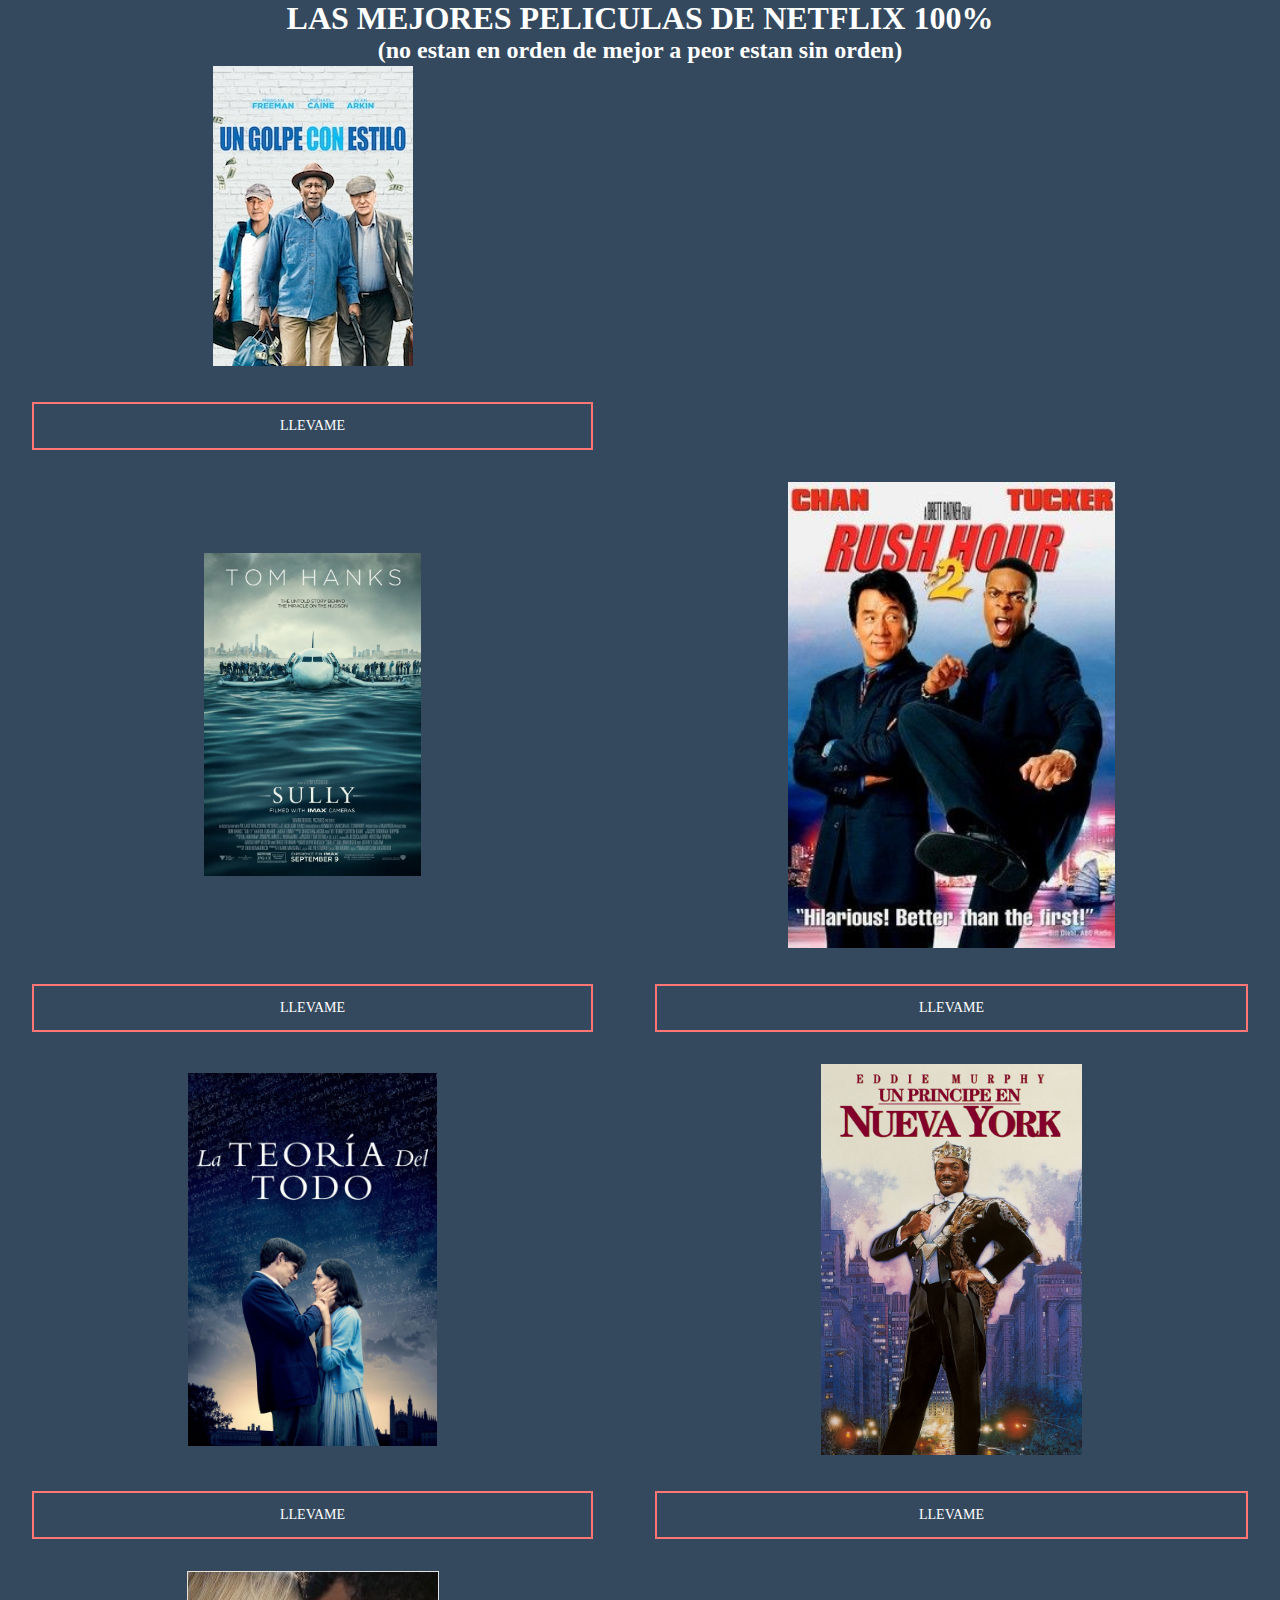
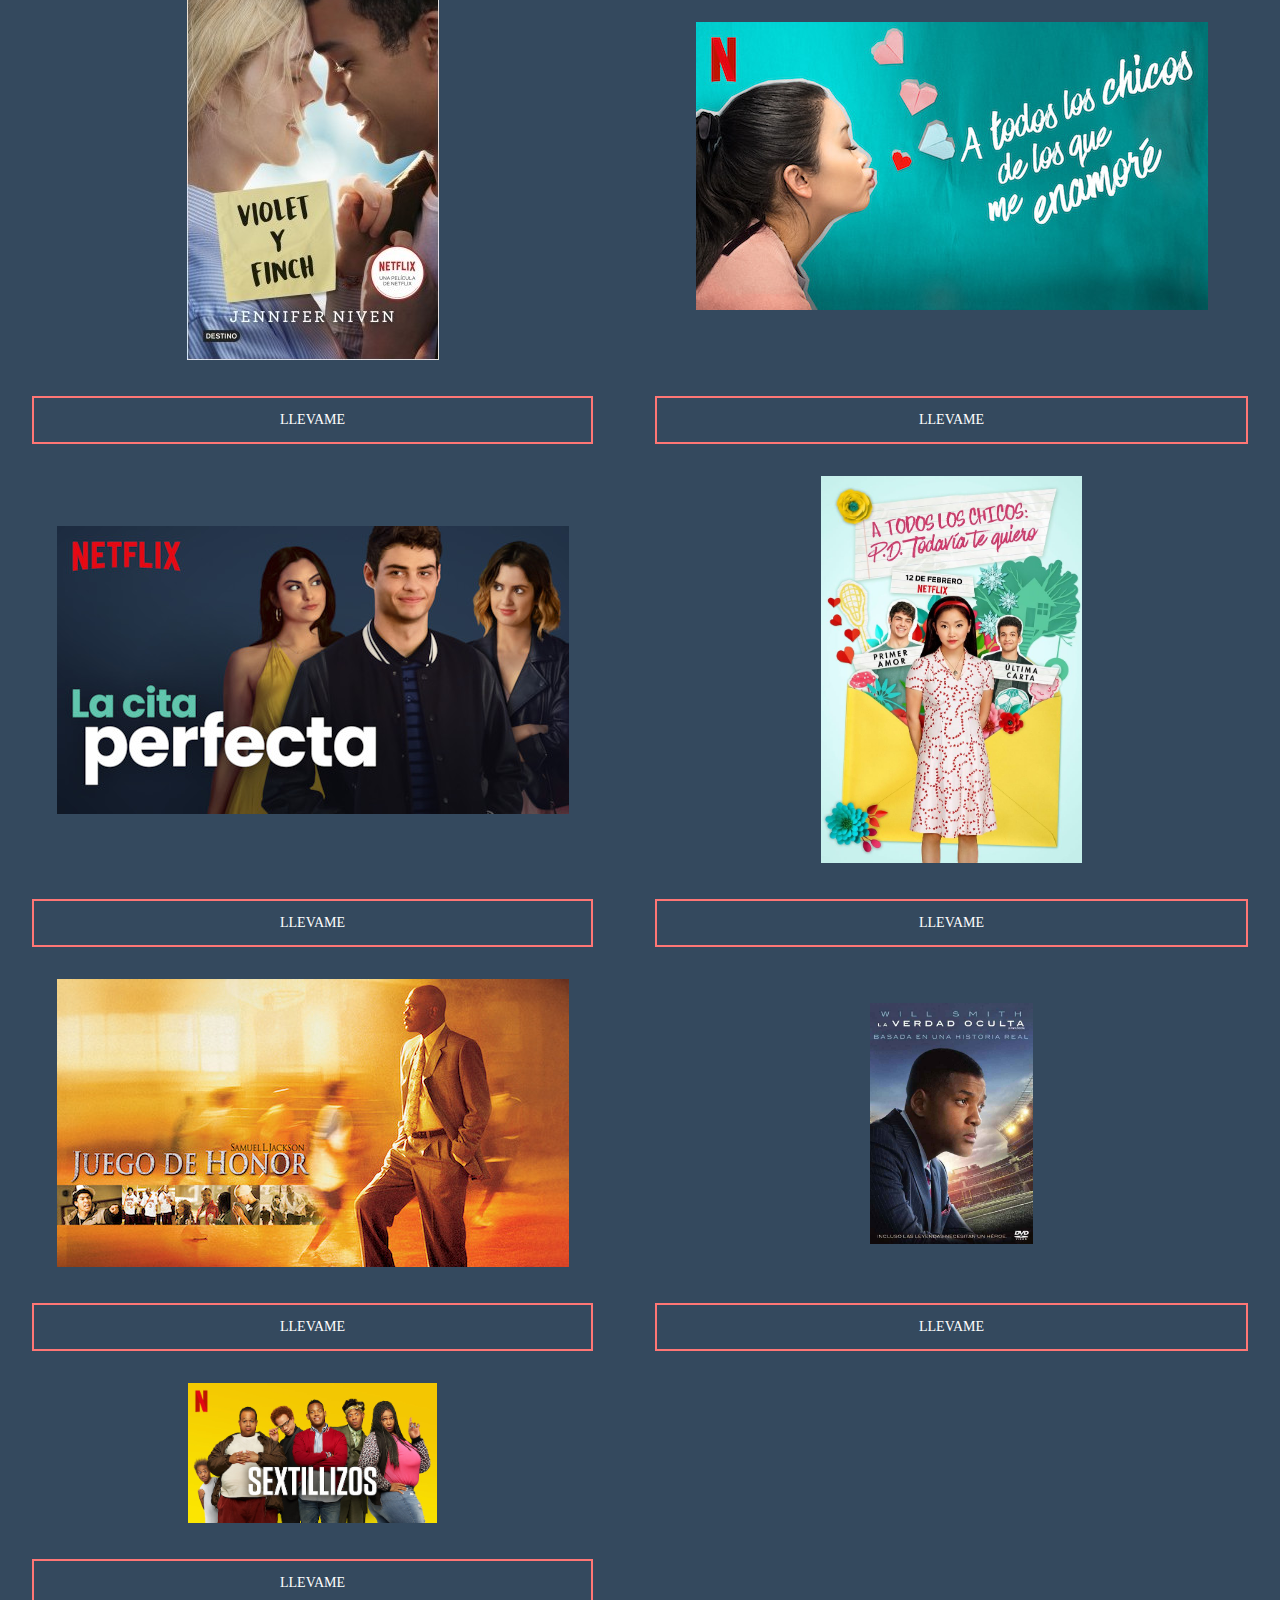
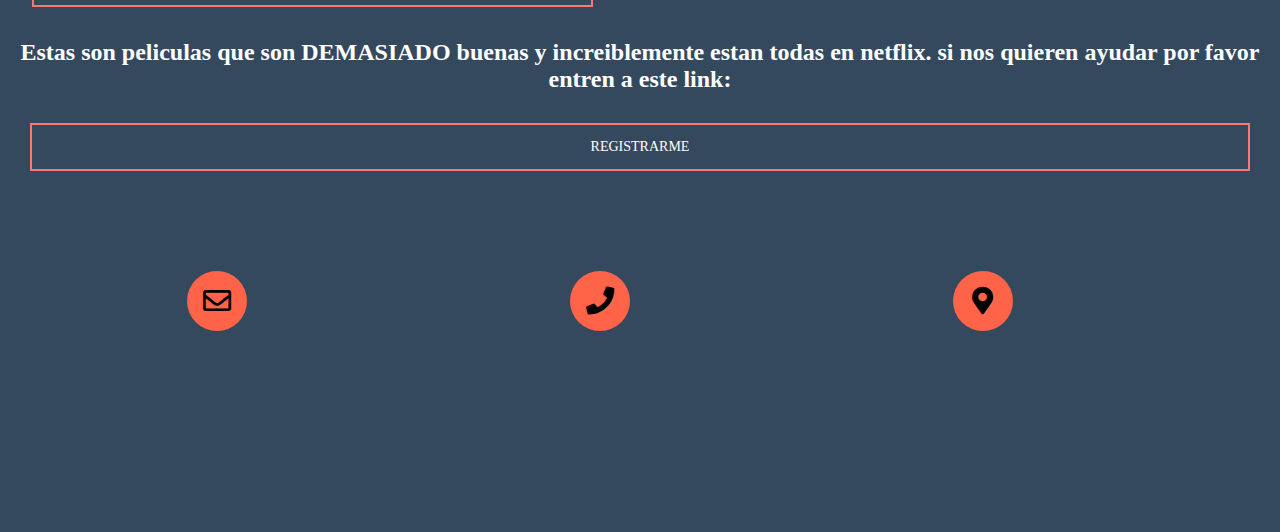
<file: index.html>
<!DOCTYPE html>
<html>
    <head>
        <div class="todo">
            <meta name="new_keywords" content="las mejores pelis de netflix, las mejores peliculas de netflix"/>
            <meta name="hola esta es la mejor lista de peliculas de todo el internet gracias y por favor mirenla que eson las top 12 pelis de la historia" content="the best movies n history and i bet you cant find any better movies in netflix so try i bet you you won't find any better than these, so now if you want content every week to be updated please consider signing up at the register part of our website thanks for the help and hopfully this webpage will go to the top of the google searches."/>
        <title>PELICULAS DEMASIADAS BUENAS</title>
        <meta name="viewport" content="width=device-width,initial-scale=1">
        <link rel="stylesheet" href="pelics.css">
        <link rel="stylesheet" href="https://cdnjs.cloudflare.com/ajax/libs/font-awesome/5.11.2/css/all.css">
        <script type="application/ld+json">
            {
                "@type": "article"
                "name": "PELICULAS DEMASIADAS BUENAS"
            "publisher":
                "@type": "organization"
                "name": "las mejores peliculas"
            }
            {
                "url":"https:\/\/waterpurificationsupplies.github.io\/lasmjspelis.github.io\/",
                "thumbnailUrl":"https:\/\/waterpurificationsupplies.github.io\/lasmjspelis.github.io\/las-mejorespeliculas-de-netflix\/
                "keywords": "las mejores pelis de netflix, las mejores peliculas de netflix,las mejores peliculas"
                "creator": "dan"
            }
        </script>
    </head>
    <body>
        <h1>LAS MEJORES PELICULAS DE NETFLIX 100%</h1> 
        <h2> (no estan en orden de mejor a peor estan sin orden)</h2>
        <div class="middle">
            <table>
                <tr>
                    <th><a href="https://www.netflix.com/watch/80089006?trackId=13752289&tctx=0%2C0%2C4da7c6ac901486586430013b2e7152a14fd01834%3Af8ebcedb9d38392e05879251483cb6173d44e5b2%2C%2C%2C" ><img src="going in style.jpg" class="popup1" ></a></td>
                        </tr>
                        <tr>
                    <td> <a href="https://www.netflix.com/watch/80089006?trackId=13752289&tctx=0%2C0%2C4da7c6ac901486586430013b2e7152a14fd01834%3Af8ebcedb9d38392e05879251483cb6173d44e5b2%2C%2C%2C" class="btn btn1">llevame</a></td>
                </tr>
                <tr>
                    <th><a href="https://www.netflix.com/watch/80103102?trackId=13752289&tctx=0%2C0%2C80f9d91c-95ab-4ef0-88a2-2e507dfeb51a-83306420%2C%2C%2C" ><img src="sully.jpg" alt="perdon que no puedas ver la imagen de la pelicula sully" width="35%" height="45%" class="popup1"></a></th>
                    <td><a href="https://www.netflix.com/watch/60020801?trackId=13752289&tctx=0%2C0%2Cb145f17a0d92186bb03a748ee49ee537aa7596aa%3A8ae0c6bb302e2d3af5608425b32455f7e145ff4d%2C%2C%2C" ><img src="rushhour.jpg" alt="perdon por la molestia por favor contacte al creador(dan)" height="70%" width="50%" class="popup"></a></td>
                </tr>
                <tr>
                    <td><a href="https://www.netflix.com/watch/80103102?trackId=13752289&tctx=0%2C0%2C80f9d91c-95ab-4ef0-88a2-2e507dfeb51a-83306420%2C%2C%2C" class="btn btn1">llevame</a></td>
            <td><a href="https://www.netflix.com/watch/60020801?trackId=13752289&tctx=0%2C0%2Cb145f17a0d92186bb03a748ee49ee537aa7596aa%3A8ae0c6bb302e2d3af5608425b32455f7e145ff4d%2C%2C%2C" class="btn btn1">llevame</a></td>
                </tr>
                <tr>
            <td><a href="https://www.netflix.com/watch/80000644?trackId=13752289&tctx=0%2C0%2Cba17cb6b98f0e96f2c448959b11b4fce7e8f3f43%3A1bff9e0054cf6a14311a6edd14340c08b6b05447%2C%2C%2C"><img src="lateoria.jpg" alt="perdon por la molestia pero no se puede mostrar la imagen por favor contacte al creador (dan)" height="25%" width="40%" class="popup2"></a></td>
            <td><a href="https://www.netflix.com/watch/391018?trackId=13752289&tctx=0%2C1%2Cea7d09788fe4bb40e681724c5b8b786018bbcec0%3Af35fe68c3ea35e43f45f4988c5b4e4daf10b5a17%2C%2C%2C" ><img src="unprincipe.jpg" alt="perdon por la molestia por favor contacte al creador(dan)" height="25%" width="40%" class="popup2"></a></td>
                </tr>
                <tr>
            <td><a href="https://www.netflix.com/watch/80000644?trackId=13752289&tctx=0%2C0%2Cba17cb6b98f0e96f2c448959b11b4fce7e8f3f43%3A1bff9e0054cf6a14311a6edd14340c08b6b05447%2C%2C%2C" class="btn btn1">llevame</a></td>
            <td><a href="https://www.netflix.com/watch/391018?trackId=13752289&tctx=0%2C1%2Cea7d09788fe4bb40e681724c5b8b786018bbcec0%3Af35fe68c3ea35e43f45f4988c5b4e4daf10b5a17%2C%2C%2C" class="btn btn1">llevame</a></td>
            </tr>
            <tr>
            <td><a href="https://www.netflix.com/watch/80208802?trackId=13752289&tctx=0%2C0%2Cb160097a302959f9aa3f0180a469eca0ada74c4f%3A0af5bd21f29107b39ecb8ed245c5ae3a5d225751%2C%2C%2C" ><img src="violetyfinch.jpg" alt="por favor contacte al creador (dan)" class="popup1"></a> </td>
            <td><a href="https://www.netflix.com/watch/80203147?trackId=13752289&tctx=0%2C0%2Ca66c847d-e277-42fc-baa4-804f049c731e-552934%2C%2C%2C" ><img src="atodosloschicosdelosquemeenamore.jpg" alt="perdon pero la mommlestia por favor contacta al creador (dan)" class="popup"></a></td>
        </tr>
        <tr>
        <td><a href="https://www.netflix.com/watch/80208802?trackId=13752289&tctx=0%2C0%2Cb160097a302959f9aa3f0180a469eca0ada74c4f%3A0af5bd21f29107b39ecb8ed245c5ae3a5d225751%2C%2C%2C" class="btn btn1"> llevame</a></td>
        <td><a href="https://www.netflix.com/watch/80203147?trackId=13752289&tctx=0%2C0%2Ca66c847d-e277-42fc-baa4-804f049c731e-552934%2C%2C%2C" class="btn btn1">llevame</a></td>
        </tr>
            <tr>
               <td><a href="https://www.netflix.com/watch/81019888?trackId=13752289&tctx=0%2C0%2Cc2c58233e96e38283c51466402cd77785ba3b936%3A67ddc372f74d86f52e955bdd1f5f016c928c2797%2C%2C%2C"><img src="lacitaperfecta.jpg" alt="si no te anda perdon por la molestia" class="popup"></a></td>
               <td><a href="https://www.netflix.com/watch/81030842?trackId=13752289&tctx=0%2C2%2C2fdeceaab8935994eea1bfd50989351df601ca60%3Ab4b5c9fe46d5ba47e68944550c2e9f59f295c800%2C%2C%2C"><img src="atodosloschicos2.jpg" alt="perdon por la molestia la foto esta esta bajo mantenimiento por favor contacte al creador" height="70%" width="40%" class="popup1"></a></td>
            </tr>
            <tr>
                <td> <a href="https://www.netflix.com/watch/81019888?trackId=13752289&tctx=0%2C0%2Cc2c58233e96e38283c51466402cd77785ba3b936%3A67ddc372f74d86f52e955bdd1f5f016c928c2797%2C%2C%2C" class="btn btn1"> llevame</a> </td>
                <td><a href="https://www.netflix.com/watch/81030842?trackId=13752289&tctx=0%2C2%2C2fdeceaab8935994eea1bfd50989351df601ca60%3Ab4b5c9fe46d5ba47e68944550c2e9f59f295c800%2C%2C%2C" class="btn btn1">llevame</a></td>
            </tr>
            <tr>
                <td><a href="https://www.netflix.com/watch/70019004?trackId=253888015&tctx=9%2C2%2Cb3ca7cb3-cdb1-41a0-9445-5757c45199b0-60083552%2C00d2c600-3be9-471a-8d7a-3472bd242569_55696946X28X10130X1591025340984%2C00d2c600-3be9-471a-8d7a-3472bd242569_ROOT%2C"><img src="juegodehonor.jpg" alt="perdon por la molestia por favor contacte al creador(dan)" class="popup"></td></a>
                <td> <a href="https://www.netflix.com/watch/80064511?trackId=253788158&tctx=2%2C5%2Cd15a72cf-7cd9-4a75-88b5-a63083706754-54656886%2C3de223ea-9f04-4b6d-9802-efbd9cd613d1_11413302X54XX1591025611103%2C3de223ea-9f04-4b6d-9802-efbd9cd613d1_ROOT%2C"><img src="laverdadoculta.jpg" alt="perdon por la molestia por favor contacte al creador(dan)" height="50%" width="25%" class="popup1"></a></td>
            </tr>
            <tr>
                <td><a href="https://www.netflix.com/watch/70019004?trackId=253888015&tctx=9%2C2%2Cb3ca7cb3-cdb1-41a0-9445-5757c45199b0-60083552%2C00d2c600-3be9-471a-8d7a-3472bd242569_55696946X28X10130X1591025340984%2C00d2c600-3be9-471a-8d7a-3472bd242569_ROOT%2C" class="btn btn1">llevame</a></td>
                <td> <a href="https://www.netflix.com/watch/80064511?trackId=253788158&tctx=2%2C5%2Cd15a72cf-7cd9-4a75-88b5-a63083706754-54656886%2C3de223ea-9f04-4b6d-9802-efbd9cd613d1_11413302X54XX1591025611103%2C3de223ea-9f04-4b6d-9802-efbd9cd613d1_ROOT%2C" class="btn btn1">llevame</a></td>
            </tr>
            <tr>
                <td><a href="https://www.netflix.com/watch/80231419?trackId=253847155&tctx=1%2C32%2C442e59f7-f84e-46af-a8d8-d1145c2193e4-69940072%2C00d2c600-3be9-471a-8d7a-3472bd242569_55696938X28X6548X1591025340984%2C00d2c600-3be9-471a-8d7a-3472bd242569_ROOT%2C"><img src="sextillizos.jpg" alt="perdon por la molestia por favor contatacte al creador (dan)" height="40%" width="40%" class="popup"></td>
            </tr>
            <tr>
                <td> <a href="https://www.netflix.com/watch/80231419?trackId=253847155&tctx=1%2C32%2C442e59f7-f84e-46af-a8d8-d1145c2193e4-69940072%2C00d2c600-3be9-471a-8d7a-3472bd242569_55696938X28X6548X1591025340984%2C00d2c600-3be9-471a-8d7a-3472bd242569_ROOT%2C" class="btn btn1">llevame</a></td>
    </table>
    <h2> Estas son peliculas que son DEMASIADO buenas y increiblemente estan todas en netflix. si nos quieren ayudar por favor entren a este link:</h2>
    <ul>
        <li> <a href="sign up.html" class="btn btn3"> REGISTRARME</a></li>
    </ul>

    <div class="contact-info">
        <div class="card">
          <i class="card-icon far fa-envelope">
          <a href="https://outlook.live.com/"><p>ajuanlegustanlaspelis@hotmail.com</p></i></a>
        </div>
  
        <div class="card">
          <i class="card-icon fas fa-phone">
            <a href="https://web.whatsapp.com/"><p>911</p></i></a>
        </div>
  
        <div class="card">
          <i class="card-icon fas fa-map-marker-alt">
          <a href="https://www.google.com/maps/@20.7489807,-104.2401292,9z?hl=es"><p>carabobo 3635 9b</p></i></a>
        </div>
      </div>
      </div>
    </body>
</html>
</file>
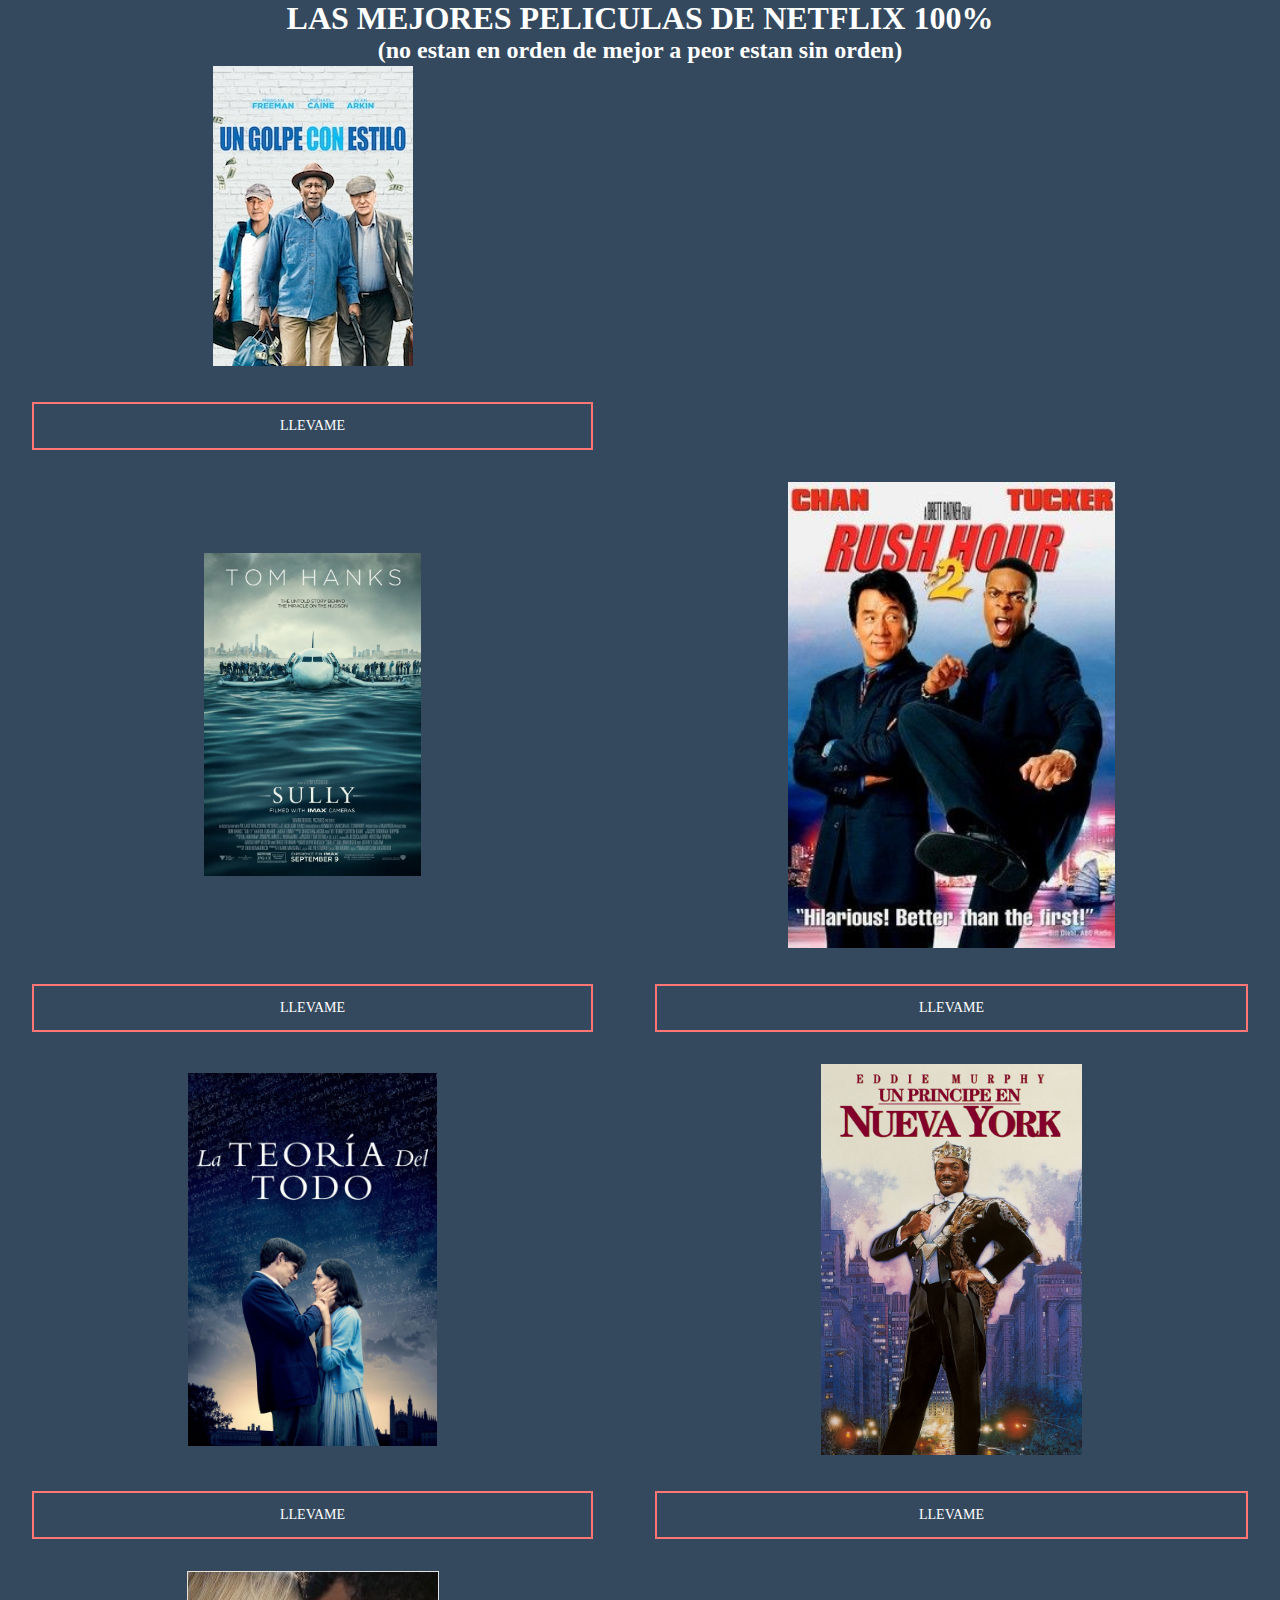
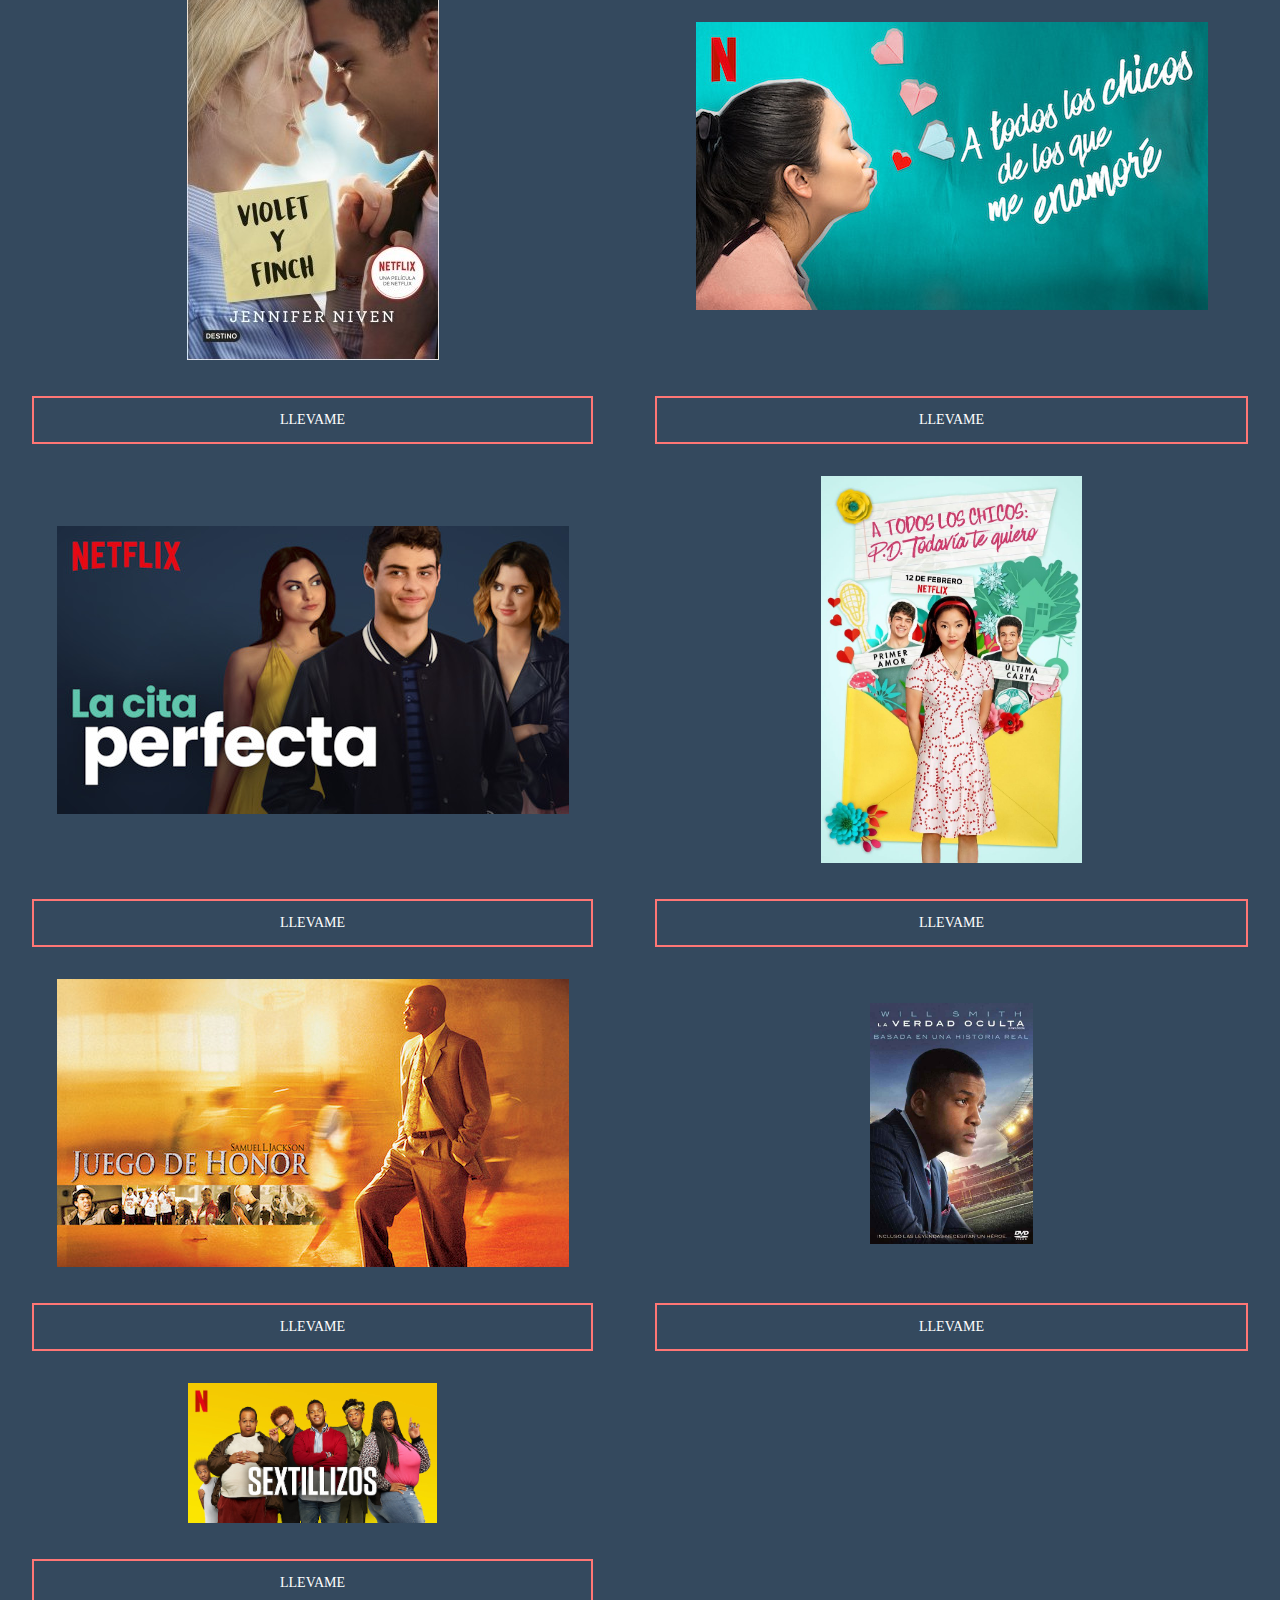
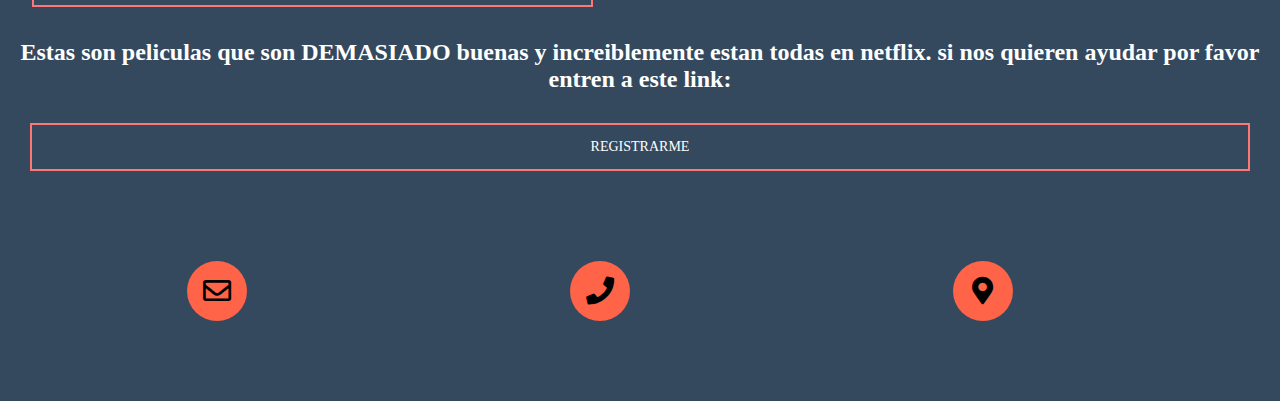
<file: lasmejorespelis.html>
<!DOCTYPE html>
<html>
    <head>
        <script type='application/ld+json'> 
{
  "@context": "http://www.schema.org",
  "@type": "MusicStore",
  "name": "lasmejorespeliculas",
  "url": "lasmejorespeliculasdelahistoria/lasmejorespeliculasdenetflix/lasmejorespeliculas/laspeliculsmasgraciosas/lasmejorespeliculasdecalidadqueestanennetflix",
  "openingHours": "Mo, We, Th, Fr, Sa 08:00-23:00 Tu 07:30-23:00 Su 07:30-23:30"
}
 </script>
        <div class="todo">
        <title>lasmjspelis</title>
        <meta name="viewport" content="width=device-width,initial-scale=1">
        <link rel="stylesheet" href="pelics.css">
        <link rel="stylesheet" href="https://cdnjs.cloudflare.com/ajax/libs/font-awesome/5.11.2/css/all.css">
    </head>
    <body>
        <h1>LAS MEJORES PELICULAS DE NETFLIX 100%</h1> 
        <h2> (no estan en orden de mejor a peor estan sin orden)</h2>
        <div class="middle">
            <table>
                <tr>
                    <th><a href="https://www.netflix.com/watch/80089006?trackId=13752289&tctx=0%2C0%2C4da7c6ac901486586430013b2e7152a14fd01834%3Af8ebcedb9d38392e05879251483cb6173d44e5b2%2C%2C%2C" ><img src="going in style.jpg" class="popup1" ></a></td>
                        </tr>
                        <tr>
                    <td> <a href="https://www.netflix.com/watch/80089006?trackId=13752289&tctx=0%2C0%2C4da7c6ac901486586430013b2e7152a14fd01834%3Af8ebcedb9d38392e05879251483cb6173d44e5b2%2C%2C%2C" class="btn btn1">llevame</a></td>
                </tr>
                <tr>
                    <th><a href="https://www.netflix.com/watch/80103102?trackId=13752289&tctx=0%2C0%2C80f9d91c-95ab-4ef0-88a2-2e507dfeb51a-83306420%2C%2C%2C" ><img src="sully.jpg" alt="perdon que no puedas ver la imagen de la pelicula sully" width="35%" height="45%" class="popup1"></a></th>
                    <td><a href="https://www.netflix.com/watch/60020801?trackId=13752289&tctx=0%2C0%2Cb145f17a0d92186bb03a748ee49ee537aa7596aa%3A8ae0c6bb302e2d3af5608425b32455f7e145ff4d%2C%2C%2C" ><img src="rushhour.jpg" alt="perdon por la molestia por favor contacte al creador(dan)" height="70%" width="50%" class="popup"></a></td>
                </tr>
                <tr>
                    <td><a href="https://www.netflix.com/watch/80103102?trackId=13752289&tctx=0%2C0%2C80f9d91c-95ab-4ef0-88a2-2e507dfeb51a-83306420%2C%2C%2C" class="btn btn1">llevame</a></td>
            <td><a href="https://www.netflix.com/watch/60020801?trackId=13752289&tctx=0%2C0%2Cb145f17a0d92186bb03a748ee49ee537aa7596aa%3A8ae0c6bb302e2d3af5608425b32455f7e145ff4d%2C%2C%2C" class="btn btn1">llevame</a></td>
                </tr>
                <tr>
            <td><a href="https://www.netflix.com/watch/80000644?trackId=13752289&tctx=0%2C0%2Cba17cb6b98f0e96f2c448959b11b4fce7e8f3f43%3A1bff9e0054cf6a14311a6edd14340c08b6b05447%2C%2C%2C"><img src="lateoria.jpg" alt="perdon por la molestia pero no se puede mostrar la imagen por favor contacte al creador (dan)" height="25%" width="40%" class="popup2"></a></td>
            <td><a href="https://www.netflix.com/watch/391018?trackId=13752289&tctx=0%2C1%2Cea7d09788fe4bb40e681724c5b8b786018bbcec0%3Af35fe68c3ea35e43f45f4988c5b4e4daf10b5a17%2C%2C%2C" ><img src="unprincipe.jpg" alt="perdon por la molestia por favor contacte al creador(dan)" height="25%" width="40%" class="popup2"></a></td>
                </tr>
                <tr>
            <td><a href="https://www.netflix.com/watch/80000644?trackId=13752289&tctx=0%2C0%2Cba17cb6b98f0e96f2c448959b11b4fce7e8f3f43%3A1bff9e0054cf6a14311a6edd14340c08b6b05447%2C%2C%2C" class="btn btn1">llevame</a></td>
            <td><a href="https://www.netflix.com/watch/391018?trackId=13752289&tctx=0%2C1%2Cea7d09788fe4bb40e681724c5b8b786018bbcec0%3Af35fe68c3ea35e43f45f4988c5b4e4daf10b5a17%2C%2C%2C" class="btn btn1">llevame</a></td>
            </tr>
            <tr>
            <td><a href="https://www.netflix.com/watch/80208802?trackId=13752289&tctx=0%2C0%2Cb160097a302959f9aa3f0180a469eca0ada74c4f%3A0af5bd21f29107b39ecb8ed245c5ae3a5d225751%2C%2C%2C" ><img src="violetyfinch.jpg" alt="por favor contacte al creador (dan)" class="popup1"></a> </td>
            <td><a href="https://www.netflix.com/watch/80203147?trackId=13752289&tctx=0%2C0%2Ca66c847d-e277-42fc-baa4-804f049c731e-552934%2C%2C%2C" ><img src="atodosloschicosdelosquemeenamore.jpg" alt="perdon pero la mommlestia por favor contacta al creador (dan)" class="popup"></a></td>
        </tr>
        <tr>
        <td><a href="https://www.netflix.com/watch/80208802?trackId=13752289&tctx=0%2C0%2Cb160097a302959f9aa3f0180a469eca0ada74c4f%3A0af5bd21f29107b39ecb8ed245c5ae3a5d225751%2C%2C%2C" class="btn btn1"> llevame</a></td>
        <td><a href="https://www.netflix.com/watch/80203147?trackId=13752289&tctx=0%2C0%2Ca66c847d-e277-42fc-baa4-804f049c731e-552934%2C%2C%2C" class="btn btn1">llevame</a></td>
        </tr>
            <tr>
               <td><a href="https://www.netflix.com/watch/81019888?trackId=13752289&tctx=0%2C0%2Cc2c58233e96e38283c51466402cd77785ba3b936%3A67ddc372f74d86f52e955bdd1f5f016c928c2797%2C%2C%2C"><img src="lacitaperfecta.jpg" alt="si no te anda perdon por la molestia" class="popup"></a></td>
               <td><a href="https://www.netflix.com/watch/81030842?trackId=13752289&tctx=0%2C2%2C2fdeceaab8935994eea1bfd50989351df601ca60%3Ab4b5c9fe46d5ba47e68944550c2e9f59f295c800%2C%2C%2C"><img src="atodosloschicos2.jpg" alt="perdon por la molestia la foto esta esta bajo mantenimiento por favor contacte al creador" height="70%" width="40%" class="popup1"></a></td>
            </tr>
            <tr>
                <td> <a href="https://www.netflix.com/watch/81019888?trackId=13752289&tctx=0%2C0%2Cc2c58233e96e38283c51466402cd77785ba3b936%3A67ddc372f74d86f52e955bdd1f5f016c928c2797%2C%2C%2C" class="btn btn1"> llevame</a> </td>
                <td><a href="https://www.netflix.com/watch/81030842?trackId=13752289&tctx=0%2C2%2C2fdeceaab8935994eea1bfd50989351df601ca60%3Ab4b5c9fe46d5ba47e68944550c2e9f59f295c800%2C%2C%2C" class="btn btn1">llevame</a></td>
            </tr>
            <tr>
                <td><a href="https://www.netflix.com/watch/70019004?trackId=253888015&tctx=9%2C2%2Cb3ca7cb3-cdb1-41a0-9445-5757c45199b0-60083552%2C00d2c600-3be9-471a-8d7a-3472bd242569_55696946X28X10130X1591025340984%2C00d2c600-3be9-471a-8d7a-3472bd242569_ROOT%2C"><img src="juegodehonor.jpg" alt="perdon por la molestia por favor contacte al creador(dan)" class="popup"></td></a>
                <td> <a href="https://www.netflix.com/watch/80064511?trackId=253788158&tctx=2%2C5%2Cd15a72cf-7cd9-4a75-88b5-a63083706754-54656886%2C3de223ea-9f04-4b6d-9802-efbd9cd613d1_11413302X54XX1591025611103%2C3de223ea-9f04-4b6d-9802-efbd9cd613d1_ROOT%2C"><img src="laverdadoculta.jpg" alt="perdon por la molestia por favor contacte al creador(dan)" height="50%" width="25%" class="popup1"></a></td>
            </tr>
            <tr>
                <td><a href="https://www.netflix.com/watch/70019004?trackId=253888015&tctx=9%2C2%2Cb3ca7cb3-cdb1-41a0-9445-5757c45199b0-60083552%2C00d2c600-3be9-471a-8d7a-3472bd242569_55696946X28X10130X1591025340984%2C00d2c600-3be9-471a-8d7a-3472bd242569_ROOT%2C" class="btn btn1">llevame</a></td>
                <td> <a href="https://www.netflix.com/watch/80064511?trackId=253788158&tctx=2%2C5%2Cd15a72cf-7cd9-4a75-88b5-a63083706754-54656886%2C3de223ea-9f04-4b6d-9802-efbd9cd613d1_11413302X54XX1591025611103%2C3de223ea-9f04-4b6d-9802-efbd9cd613d1_ROOT%2C" class="btn btn1">llevame</a></td>
            </tr>
            <tr>
                <td><a href="https://www.netflix.com/watch/80231419?trackId=253847155&tctx=1%2C32%2C442e59f7-f84e-46af-a8d8-d1145c2193e4-69940072%2C00d2c600-3be9-471a-8d7a-3472bd242569_55696938X28X6548X1591025340984%2C00d2c600-3be9-471a-8d7a-3472bd242569_ROOT%2C"><img src="sextillizos.jpg" alt="perdon por la molestia por favor contatacte al creador (dan)" height="40%" width="40%" class="popup"></td>
            </tr>
            <tr>
                <td> <a href="https://www.netflix.com/watch/80231419?trackId=253847155&tctx=1%2C32%2C442e59f7-f84e-46af-a8d8-d1145c2193e4-69940072%2C00d2c600-3be9-471a-8d7a-3472bd242569_55696938X28X6548X1591025340984%2C00d2c600-3be9-471a-8d7a-3472bd242569_ROOT%2C" class="btn btn1">llevame</a></td>
    </table>
    <h2> Estas son peliculas que son DEMASIADO buenas y increiblemente estan todas en netflix. si nos quieren ayudar por favor entren a este link:</h2>
    <ul>
        <li> <a href="sign up.html" class="btn btn3"> REGISTRARME</a> </li>
    </ul>

    <div class="contact-info">
        <div class="card">
          <i class="card-icon far fa-envelope"></i>
          <p>ajuanlegustanlaspelis@hotmail.com</p>
        </div>
  
        <div class="card">
          <i class="card-icon fas fa-phone"></i>
          <p>911</p>
        </div>
  
        <div class="card">
          <i class="card-icon fas fa-map-marker-alt"></i>
          <p>carabobo 3635 9b</p>
        </div>
      </div>
      </div>
    </body>
</html>
</file>
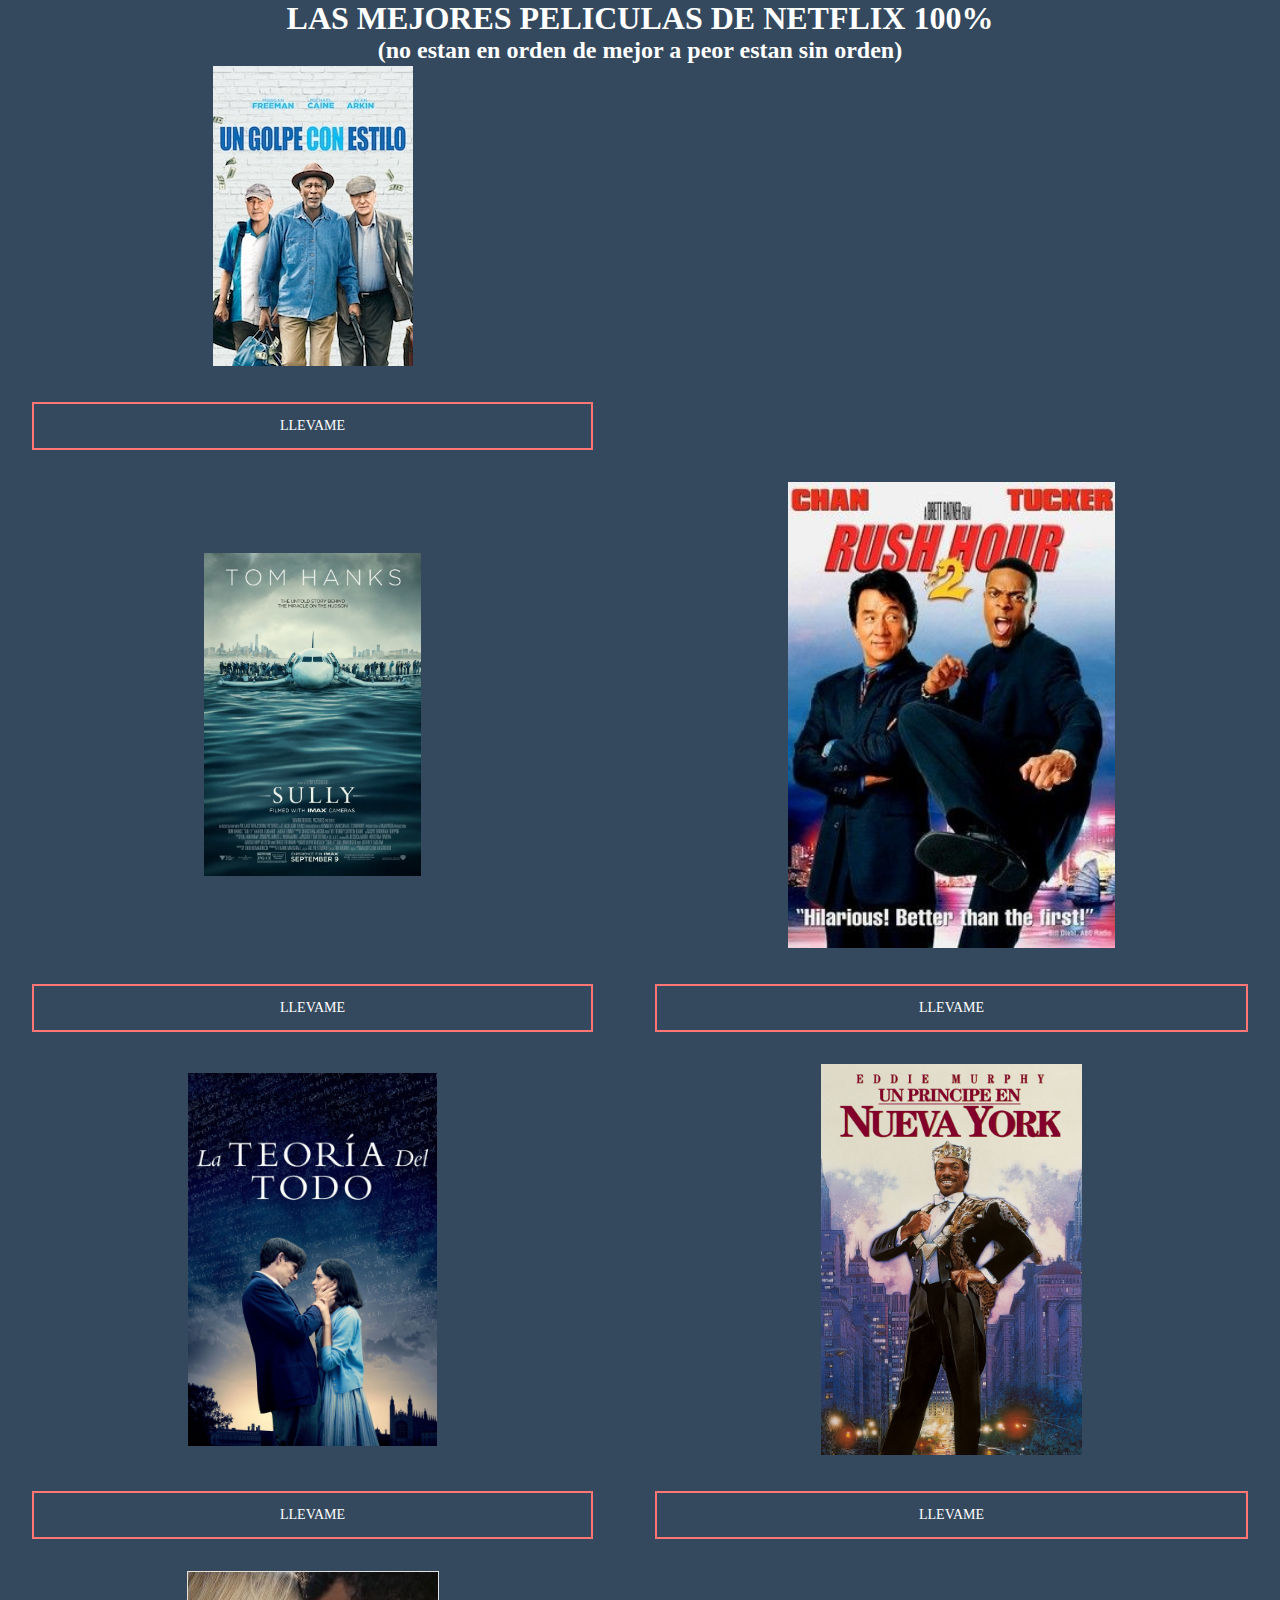
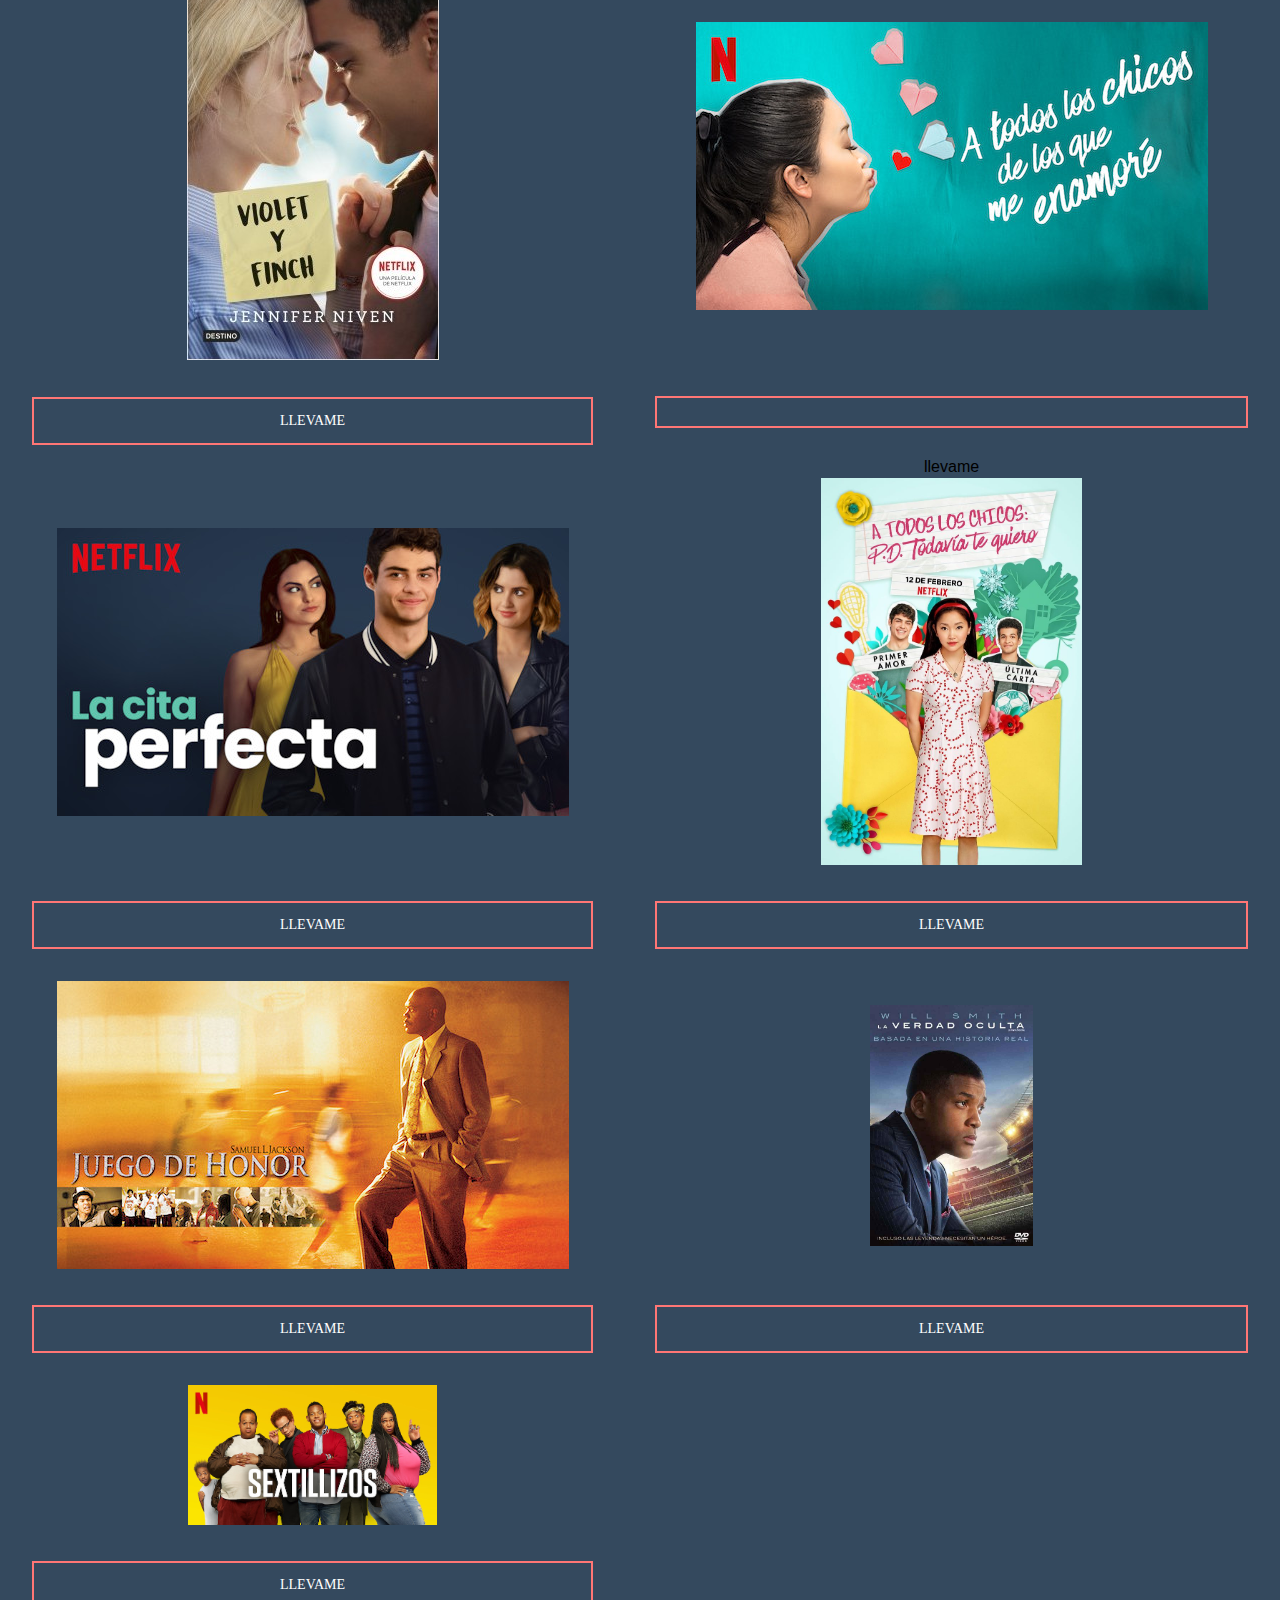
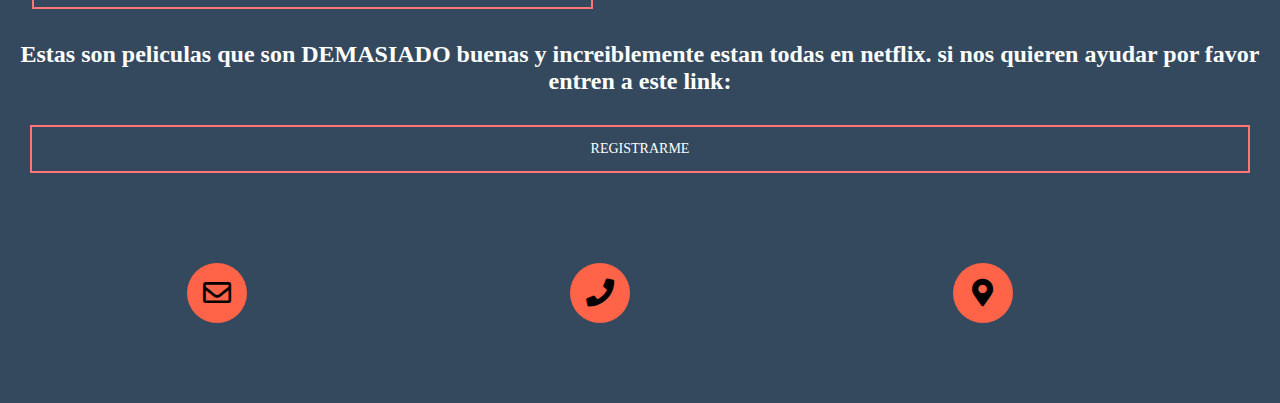
<file: pelis.html>
<!DOCTYPE html>
<html>
    <head>
        <div class="todo">
        <title>PELICULAS DEMASIADAS BUENAS</title>
        <meta name="viewport" content="width=device-width,initial-scale=1">
        <link rel="stylesheet" href="pelics.css">
        <link rel="stylesheet" href="https://cdnjs.cloudflare.com/ajax/libs/font-awesome/5.11.2/css/all.css">
    </head>
    <body>
        <h1>LAS MEJORES PELICULAS DE NETFLIX 100%</h1> 
        <h2> (no estan en orden de mejor a peor estan sin orden)</h2>
        <div class="middle">
            <table>
                <tr>
                    <th><a href="https://www.netflix.com/watch/80089006?trackId=13752289&tctx=0%2C0%2C4da7c6ac901486586430013b2e7152a14fd01834%3Af8ebcedb9d38392e05879251483cb6173d44e5b2%2C%2C%2C" ><img src="going in style.jpg" class="popup1" ></a></td>
                        </tr>
                        <tr>
                    <td> <a href="https://www.netflix.com/watch/80089006?trackId=13752289&tctx=0%2C0%2C4da7c6ac901486586430013b2e7152a14fd01834%3Af8ebcedb9d38392e05879251483cb6173d44e5b2%2C%2C%2C" class="btn btn1">llevame</a></td>
                </tr>
                <tr>
                    <th><a href="https://www.netflix.com/watch/80103102?trackId=13752289&tctx=0%2C0%2C80f9d91c-95ab-4ef0-88a2-2e507dfeb51a-83306420%2C%2C%2C" ><img src="sully.jpg" alt="perdon que no puedas ver la imagen de la pelicula sully" width="35%" height="45%" class="popup1"></a></th>
                    <td><a href="https://www.netflix.com/watch/60020801?trackId=13752289&tctx=0%2C0%2Cb145f17a0d92186bb03a748ee49ee537aa7596aa%3A8ae0c6bb302e2d3af5608425b32455f7e145ff4d%2C%2C%2C" ><img src="rushhour.jpg" alt="perdon por la molestia por favor contacte al creador(dan)" height="70%" width="50%" class="popup"></a></td>
                </tr>
                <tr>
                    <td><a href="https://www.netflix.com/watch/80103102?trackId=13752289&tctx=0%2C0%2C80f9d91c-95ab-4ef0-88a2-2e507dfeb51a-83306420%2C%2C%2C" class="btn btn1">llevame</a></td>
            <td><a href="https://www.netflix.com/watch/60020801?trackId=13752289&tctx=0%2C0%2Cb145f17a0d92186bb03a748ee49ee537aa7596aa%3A8ae0c6bb302e2d3af5608425b32455f7e145ff4d%2C%2C%2C" class="btn btn1">llevame</a></td>
                </tr>
                <tr>
            <td><a href="https://www.netflix.com/watch/80000644?trackId=13752289&tctx=0%2C0%2Cba17cb6b98f0e96f2c448959b11b4fce7e8f3f43%3A1bff9e0054cf6a14311a6edd14340c08b6b05447%2C%2C%2C"><img src="lateoria.jpg" alt="perdon por la molestia pero no se puede mostrar la imagen por favor contacte al creador (dan)" height="25%" width="40%" class="popup2"></a></td>
            <td><a href="https://www.netflix.com/watch/391018?trackId=13752289&tctx=0%2C1%2Cea7d09788fe4bb40e681724c5b8b786018bbcec0%3Af35fe68c3ea35e43f45f4988c5b4e4daf10b5a17%2C%2C%2C" ><img src="unprincipe.jpg" alt="perdon por la molestia por favor contacte al creador(dan)" height="25%" width="40%" class="popup2"></a></td>
                </tr>
                <tr>
            <td><a href="https://www.netflix.com/watch/80000644?trackId=13752289&tctx=0%2C0%2Cba17cb6b98f0e96f2c448959b11b4fce7e8f3f43%3A1bff9e0054cf6a14311a6edd14340c08b6b05447%2C%2C%2C" class="btn btn1">llevame</a></td>
            <td><a href="https://www.netflix.com/watch/391018?trackId=13752289&tctx=0%2C1%2Cea7d09788fe4bb40e681724c5b8b786018bbcec0%3Af35fe68c3ea35e43f45f4988c5b4e4daf10b5a17%2C%2C%2C" class="btn btn1">llevame</a></td>
            </tr>
            <tr>
            <td><a href="https://www.netflix.com/watch/80208802?trackId=13752289&tctx=0%2C0%2Cb160097a302959f9aa3f0180a469eca0ada74c4f%3A0af5bd21f29107b39ecb8ed245c5ae3a5d225751%2C%2C%2C" ><img src="violetyfinch.jpg" alt="por favor contacte al creador (dan)" class="popup1"></a> </td>
            <td><a href="https://www.netflix.com/watch/80203147?trackId=13752289&tctx=0%2C0%2Ca66c847d-e277-42fc-baa4-804f049c731e-552934%2C%2C%2C" ><img src="atodosloschicosdelosquemeenamore.jpg" alt="perdon pero la mommlestia por favor contacta al creador (dan)" class="popup"></a></td>
        </tr>
        <tr>
        <td><a href="https://www.netflix.com/watch/80208802?trackId=13752289&tctx=0%2C0%2Cb160097a302959f9aa3f0180a469eca0ada74c4f%3A0af5bd21f29107b39ecb8ed245c5ae3a5d225751%2C%2C%2C" class="btn btn1"> llevame</a></td>
        <td><a href="https://www.netflix.com/watch/80203147?trackId=13752289&tctx=0%2C0%2Ca66c847d-e277-42fc-baa4-804f049c731e-552934%2C%2C%2C" class="btn btn1"></a>llevame</a></td>
        </tr>
            <tr>
               <td><a href="https://www.netflix.com/watch/81019888?trackId=13752289&tctx=0%2C0%2Cc2c58233e96e38283c51466402cd77785ba3b936%3A67ddc372f74d86f52e955bdd1f5f016c928c2797%2C%2C%2C"><img src="lacitaperfecta.jpg" alt="si no te anda perdon por la molestia" class="popup"></a></td>
               <td><a href="https://www.netflix.com/watch/81030842?trackId=13752289&tctx=0%2C2%2C2fdeceaab8935994eea1bfd50989351df601ca60%3Ab4b5c9fe46d5ba47e68944550c2e9f59f295c800%2C%2C%2C"><img src="atodosloschicos2.jpg" alt="perdon por la molestia la foto esta esta bajo mantenimiento por favor contacte al creador" height="70%" width="40%" class="popup1"></a></td>
            </tr>
            <tr>
                <td> <a href="https://www.netflix.com/watch/81019888?trackId=13752289&tctx=0%2C0%2Cc2c58233e96e38283c51466402cd77785ba3b936%3A67ddc372f74d86f52e955bdd1f5f016c928c2797%2C%2C%2C" class="btn btn1"> llevame</a> </td>
                <td><a href="https://www.netflix.com/watch/81030842?trackId=13752289&tctx=0%2C2%2C2fdeceaab8935994eea1bfd50989351df601ca60%3Ab4b5c9fe46d5ba47e68944550c2e9f59f295c800%2C%2C%2C" class="btn btn1">llevame</a></td>
            </tr>
            <tr>
                <td><a href="https://www.netflix.com/watch/70019004?trackId=253888015&tctx=9%2C2%2Cb3ca7cb3-cdb1-41a0-9445-5757c45199b0-60083552%2C00d2c600-3be9-471a-8d7a-3472bd242569_55696946X28X10130X1591025340984%2C00d2c600-3be9-471a-8d7a-3472bd242569_ROOT%2C"><img src="juegodehonor.jpg" alt="perdon por la molestia por favor contacte al creador(dan)" class="popup"></td></a>
                <td> <a href="https://www.netflix.com/watch/80064511?trackId=253788158&tctx=2%2C5%2Cd15a72cf-7cd9-4a75-88b5-a63083706754-54656886%2C3de223ea-9f04-4b6d-9802-efbd9cd613d1_11413302X54XX1591025611103%2C3de223ea-9f04-4b6d-9802-efbd9cd613d1_ROOT%2C"><img src="laverdadoculta.jpg" alt="perdon por la molestia por favor contacte al creador(dan)" height="50%" width="25%" class="popup1"></a></td>
            </tr>
            <tr>
                <td><a href="https://www.netflix.com/watch/70019004?trackId=253888015&tctx=9%2C2%2Cb3ca7cb3-cdb1-41a0-9445-5757c45199b0-60083552%2C00d2c600-3be9-471a-8d7a-3472bd242569_55696946X28X10130X1591025340984%2C00d2c600-3be9-471a-8d7a-3472bd242569_ROOT%2C" class="btn btn1">llevame</a></td>
                <td> <a href="https://www.netflix.com/watch/80064511?trackId=253788158&tctx=2%2C5%2Cd15a72cf-7cd9-4a75-88b5-a63083706754-54656886%2C3de223ea-9f04-4b6d-9802-efbd9cd613d1_11413302X54XX1591025611103%2C3de223ea-9f04-4b6d-9802-efbd9cd613d1_ROOT%2C" class="btn btn1">llevame</a></td>
            </tr>
            <tr>
                <td><a href="https://www.netflix.com/watch/80231419?trackId=253847155&tctx=1%2C32%2C442e59f7-f84e-46af-a8d8-d1145c2193e4-69940072%2C00d2c600-3be9-471a-8d7a-3472bd242569_55696938X28X6548X1591025340984%2C00d2c600-3be9-471a-8d7a-3472bd242569_ROOT%2C"><img src="sextillizos.jpg" alt="perdon por la molestia por favor contatacte al creador (dan)" height="40%" width="40%" class="popup"></td>
            </tr>
            <tr>
                <td> <a href="https://www.netflix.com/watch/80231419?trackId=253847155&tctx=1%2C32%2C442e59f7-f84e-46af-a8d8-d1145c2193e4-69940072%2C00d2c600-3be9-471a-8d7a-3472bd242569_55696938X28X6548X1591025340984%2C00d2c600-3be9-471a-8d7a-3472bd242569_ROOT%2C" class="btn btn1">llevame</a></td>
    </table>
    <h2> Estas son peliculas que son DEMASIADO buenas y increiblemente estan todas en netflix. si nos quieren ayudar por favor entren a este link:</h2>
    <ul>
        <li> <a href="sign up.html" class="btn btn3"> REGISTRARME</a> </li>
    </ul>

    <div class="contact-info">
        <div class="card">
          <i class="card-icon far fa-envelope"></i>
          <p>ajuanlegustanlaspelis@hotmail.com</p>
        </div>
  
        <div class="card">
          <i class="card-icon fas fa-phone"></i>
          <p>911</p>
        </div>
  
        <div class="card">
          <i class="card-icon fas fa-map-marker-alt"></i>
          <p>carabobo 3635 9b</p>
        </div>
      </div>
      </div>
    </body>
</html>
</file>
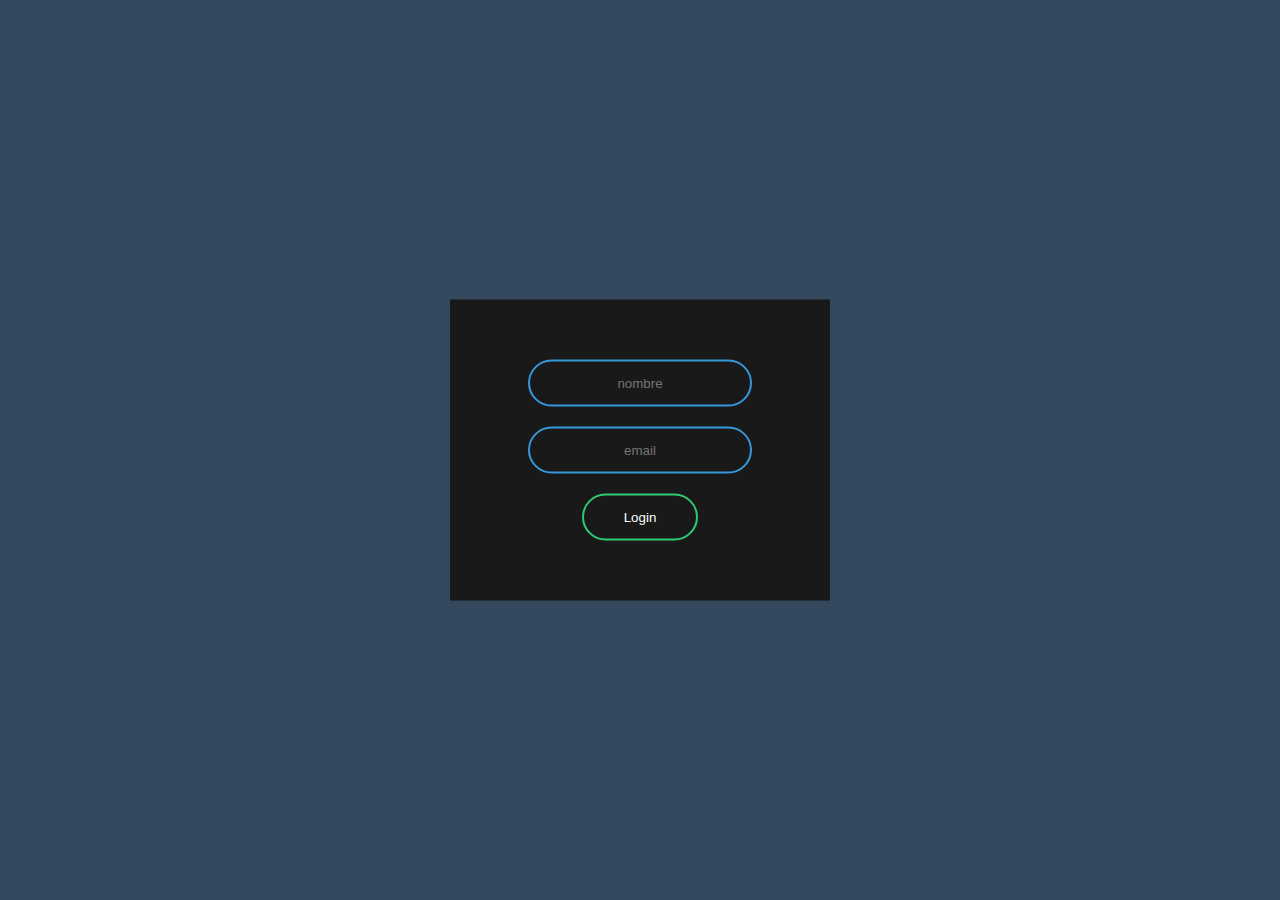
<file: sign up.html>
<!DOCTYPE html>
<html>
    <head>
        <title>sign in</title>
        <link rel="stylesheet" href="sign up.css">
    </head>
    <body>
        <form class="box" action="index.html" method="POST">
            <input type="text" name="" placeholder="nombre">
                <input type="text" name="" placeholder="email">
                <input type="submit" name="" value="Login">
                <div class="middle">
                </form>
    </body>
</html>
</file>
<file: pelics.css>
body{
    margin: 0;
    padding: 0;
    font-family: sans-serif;
    background: #34495e;
}
.middle{
    position: absolute;
}
.btn{
    position: relative;
    display: block;
    color: white;
    font-size: 14px;
    font-family: "monteserrat";
    text-decoration: none;
    margin: 30px;
    border: 2px solid #ff7675;
    padding: 14px 60px;
    text-transform: uppercase;
    overflow: hidden;
    transition: 1s all ease;
}
.btn::before{
    background: #ff7675;
    content: "";
    width: 100%;
    height: 100%;
    position: absolute;
    top: 50%;
    left: 50%;
    transform: translate(-50%, -50%);
    z-index: -1;
    transition: all 0.6s ease;
}
.btn1::before{
    width: 0px;
    height: 100%;
}
.btn:hover::before{
    width: 100%;
}
.btn3::before{
    width: 100%;
    height: 0;
    transform: translate(-50%, -50%) rotate(45deg);
}
.btn3:hover::before{
    height: 3080%;
}
h1{
    text-align: center;
    color: white;
    background-color: #34495e;
    font-family: "didot";
}
h2{
    text-align: center;
    background-color:#34495e;
    color: white;
    font-family: "didot";
}
.todo{
    text-align: center;
    align-items: center;

}



*{
    margin: 0;
    padding: 0;
    font-family: "montserrat",sans-serif;
    box-sizing: border-box;
  }
  body{
    min-height: 100vh;
    align-items: center;
    justify-content: center;
  }
  .contact-info{
    display: flex;
    width: 100%;
    max-width: 1200px;
    align-items: center;
    justify-content: center;
    padding: 0 20px;
  }


  .card{
    padding: 0 20px;
    margin: 0 10px;
    width: calc(33% - 20px);
    height: 200px;
    display: flex;
    flex-direction: column;
    justify-content: center;
    align-items: center;
    cursor: pointer;
  }

  .card-icon{
    font-size: 28px;
    background: #ff6348;
    width: 60px;
    height: 60px;
    text-align: center;
    line-height: 60px !important;
    border-radius: 50%;
    transition: 0.3s linear;
  }

  .card:hover .card-icon{
    background: none;
    color: #ff6348;
    transform: scale(1.6);
  }

  .card p{
    margin-top: 20px;
    font-weight: 300;
    letter-spacing: 2px;
    max-height: 0;
    opacity: 0;
    transition: 0.3s linear;
      
  }

  .card:hover p{
    max-height: 40px;
    opacity: 1;
  }


  @media screen and (max-width:800px) {
    .contact-info{
      flex-direction: row;
    }
    .card{
      width: 100%;
      max-width: 300px;
      margin: 10px 0;
    }
  }
a{
    text-decoration:none;
}
</file>
<file: sign up.css>
body{
    margin: 0;
    padding: 0;
    font-family: sans-serif;
    background: #34495e;
}
.box{
    width: 300px;
    padding: 40px;
    position: absolute;
    top: 50%;
    left: 50%;
    transform: translate(-50%, -50%);
    background: #191919;
    text-align: center;
}
.box h1{
    color: white;
    text-transform: uppercase;
    font-weight: 500;

}
.box input[type = "text"], .box input [type= "password"]{
    border: 0;
    background: none;
    display: block;
    margin: 20px auto;
    text-align: center;
    border: 2px solid #3498db;
    padding: 14px 10px;
    width: 200px;
    outline: none;
    color: white;
    border-radius: 24px;
    transition: 0.25;
}
.box input[type = "text"]:focus, .box input [type= "password"]{
    width: 280px;
    border-color: #2ecc71;
}
.box input[type = "submit"]{
    border: 0;
    background: none;
    display: block;
    margin: 20px auto;
    text-align: center;
    border: 2px solid #2ecc71;
    padding: 14px 40px;
    outline: none;
    color: white;
    border-radius: 24px;
    transition: 0.25;
    cursor: pointer;
}
.box input[type = "submit"]:hover{
    background: #2ecc71;

}
</file>
